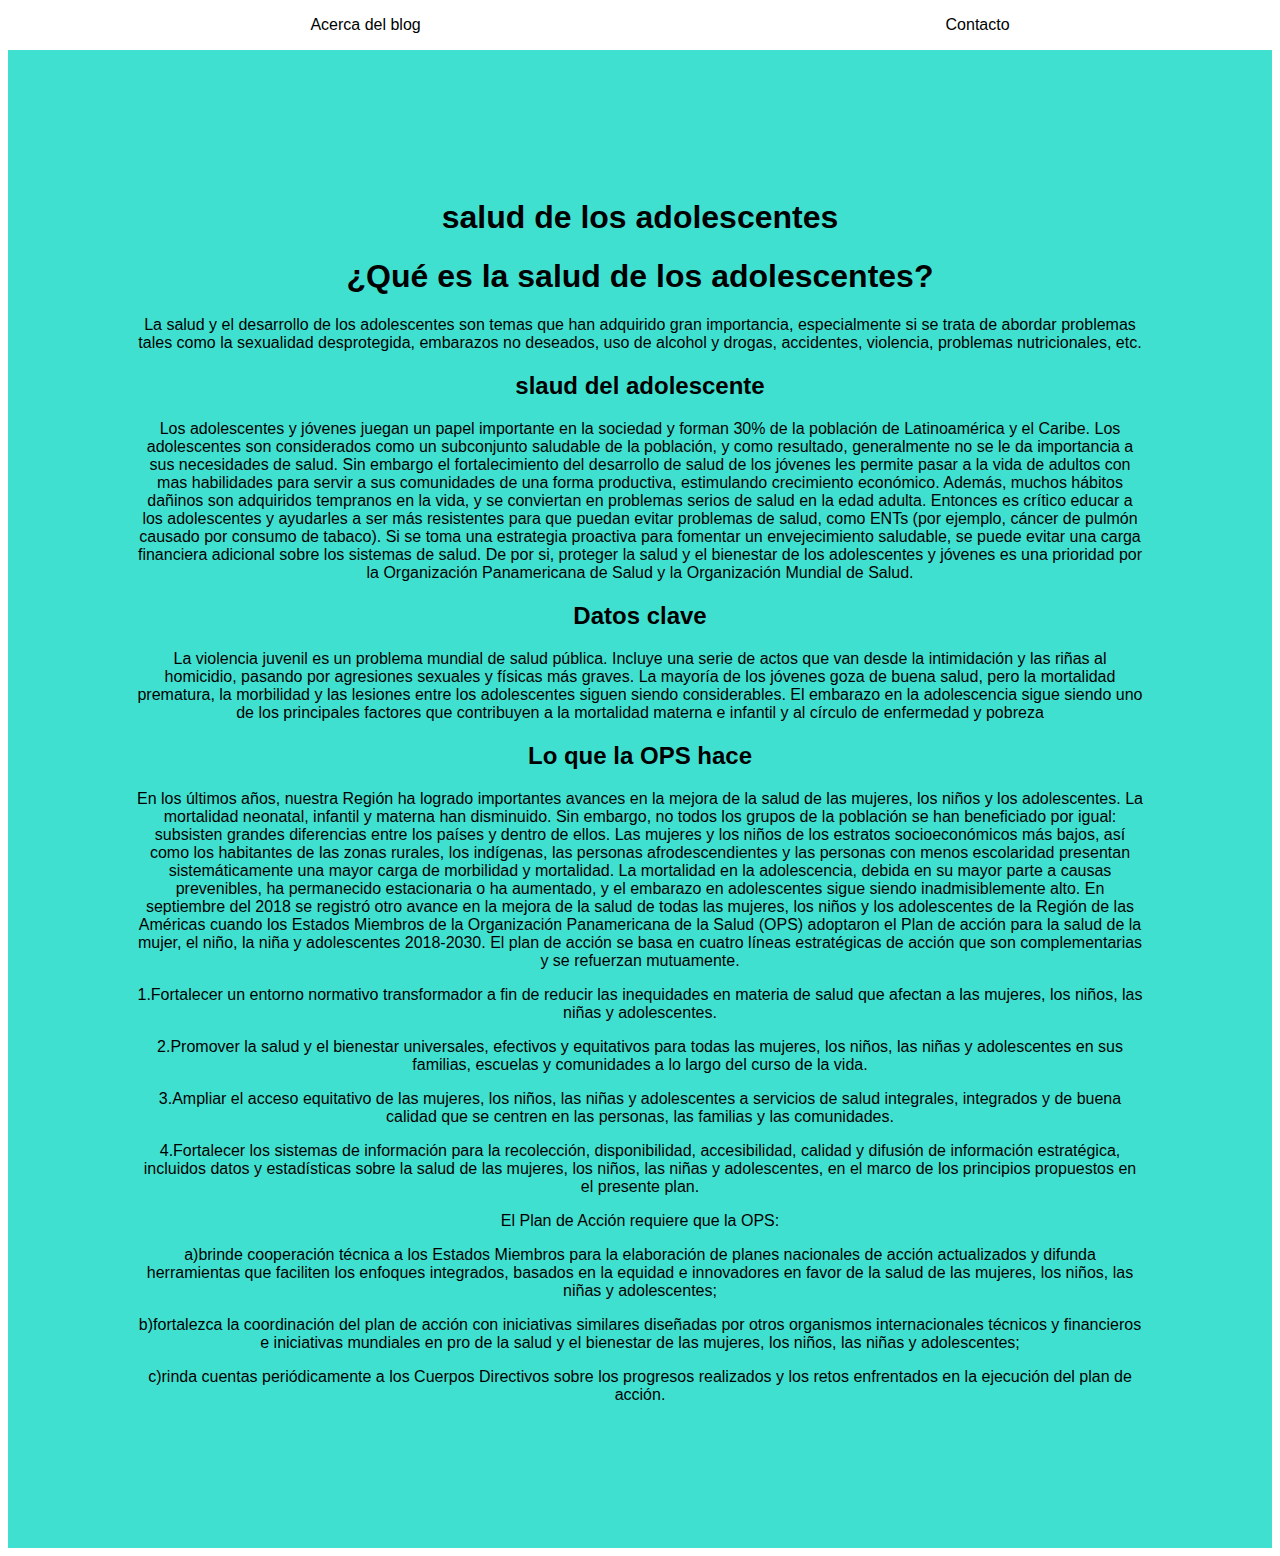
<file: index.html>
<!DOCTYPE html>
<html lang="en">
<head>
    <meta charset="UTF-8">
    <meta http-equiv="X-UA-Compatible" content="IE=edge">
    <meta name="viewport" content="width=device-width, initial-scale=1.0">
    <title>platicas para adolescentes</title>
</head>
<body>
    <link rel="stylesheet" href="styles.css">
    <link rel = "preconnect" href = "https://fonts.googleapis.com">
<link rel = "preconnect" href = "https://fonts.gstatic.com" crossorigin>
<link href = "https: //fonts.googleapis.com/css2? family = Roboto: wght @ 900 & display = swap "rel =" stylesheet ">
<!--inicio de navegacion-->
<header>
    <div>
        <nav class="navegacion">
            <ul class="Menú">
            <li><a class="link" href="index.html#acerca">Acerca del blog</a></li>
            <li><a class="link" href="contacto.html#formulario">Contacto</a></li>
            </ul>
        </nav>
    </div>
</header>
<!--final de navegacion-->
          <!--inicio de texto-->
    <main>
        <section id="home" class="background">
            <div class="titulo">
                 <h1>salud de los adolescentes</h1>
                 
                 <h1>¿Qué es la salud de los adolescentes?</h1>
                 <p>La salud y el desarrollo de los adolescentes son temas que han adquirido gran importancia, especialmente si se trata de abordar problemas tales como la sexualidad desprotegida, embarazos no deseados, uso de alcohol y drogas, accidentes, violencia, problemas nutricionales, etc.</p>
                 <h2>slaud del adolescente</h2>
                 <p>Los adolescentes y jóvenes juegan un papel importante en la sociedad y forman 30% de la población de Latinoamérica y el Caribe. Los adolescentes son considerados como un subconjunto saludable de la población, y como resultado, generalmente no se le da importancia a sus necesidades de salud.  Sin embargo el fortalecimiento del desarrollo de salud de los jóvenes les permite pasar a la vida de adultos con mas habilidades para servir a sus comunidades de una forma productiva, estimulando crecimiento económico. Además, muchos hábitos dañinos son adquiridos tempranos en la vida, y se conviertan en problemas serios de salud en la edad adulta. Entonces es crítico educar a los adolescentes y ayudarles a ser más resistentes para que puedan evitar problemas de salud, como ENTs (por ejemplo, cáncer de pulmón causado por consumo de tabaco). Si se toma una estrategia proactiva para fomentar un envejecimiento saludable, se puede evitar una carga financiera adicional sobre los sistemas de salud. De por si, proteger la salud y el bienestar de los adolescentes y jóvenes es una prioridad por la Organización Panamericana de Salud y la Organización Mundial de Salud.</p>
                 <h2>Datos clave</h2>
                 <p> La violencia juvenil es un problema mundial de salud pública. Incluye una serie de actos que van desde la intimidación y las riñas al homicidio, pasando por agresiones sexuales y físicas más graves.
                 La mayoría de los jóvenes goza de buena salud, pero la mortalidad prematura, la morbilidad y las lesiones entre los adolescentes siguen siendo considerables.
                 El embarazo en la adolescencia sigue siendo uno de los principales factores que contribuyen a la mortalidad materna e infantil y al círculo de enfermedad y pobreza</p>
                 <h2>Lo que la OPS hace</h2>
                 <p>En los últimos años, nuestra Región ha logrado importantes avances en la mejora de la salud de las mujeres, los niños y los adolescentes. La mortalidad neonatal, infantil y materna han disminuido. Sin embargo, no todos los grupos de la población se han beneficiado por igual: subsisten grandes diferencias entre los países y dentro de ellos. Las mujeres y los niños de los estratos socioeconómicos más bajos, así como los habitantes de las zonas rurales, los indígenas, las personas afrodescendientes y las personas con menos escolaridad presentan sistemáticamente una mayor carga de morbilidad y mortalidad. La mortalidad en la adolescencia, debida en su mayor parte a causas prevenibles, ha permanecido estacionaria o ha aumentado, y el embarazo en adolescentes sigue siendo inadmisiblemente alto.
                 En septiembre del 2018 se registró otro avance en la mejora de la salud de todas las mujeres, los niños y los adolescentes de la Región de las Américas cuando los Estados Miembros de la Organización Panamericana de la Salud (OPS) adoptaron el Plan de acción para la salud de la mujer, el niño, la niña y adolescentes 2018-2030. El plan de acción se basa en cuatro líneas estratégicas de acción que son complementarias y se refuerzan mutuamente.</p>
                 <p>1.Fortalecer un entorno normativo transformador a fin de reducir las inequidades en materia de salud que afectan a las mujeres, los niños, las niñas y adolescentes.</p>
                 <p>2.Promover la salud y el bienestar universales, efectivos y equitativos para todas las mujeres, los niños, las niñas y adolescentes en sus familias, escuelas y comunidades a lo largo del curso de la vida.</p>
                 <p>3.Ampliar el acceso equitativo de las mujeres, los niños, las niñas y adolescentes a servicios de salud integrales, integrados y de buena calidad que se centren en las personas, las familias y las comunidades.</p>
                 <p>4.Fortalecer los sistemas de información para la recolección, disponibilidad, accesibilidad, calidad y difusión de información estratégica, incluidos datos y estadísticas sobre la salud de las mujeres, los niños, las niñas y adolescentes, en el marco de los principios propuestos en el presente plan.</p>
                 <p>El Plan de Acción requiere que la OPS:</p>
                 <p>a)brinde cooperación técnica a los Estados Miembros para la elaboración de planes nacionales de acción actualizados y difunda herramientas que faciliten los enfoques integrados, basados en la equidad e innovadores en favor de la salud de las mujeres, los niños, las niñas y adolescentes;</p>
                 <p>b)fortalezca la coordinación del plan de acción con iniciativas similares diseñadas por otros organismos internacionales técnicos y financieros e iniciativas mundiales en pro de la salud y el bienestar de las mujeres, los niños, las niñas y adolescentes;</p>
                 <p>c)rinda cuentas periódicamente a los Cuerpos Directivos sobre los progresos realizados y los retos enfrentados en la ejecución del plan de acción.</p>
                 </div>
             </section>
         </main>   
              <!--final del texto-->
</body>
</html>
</file>
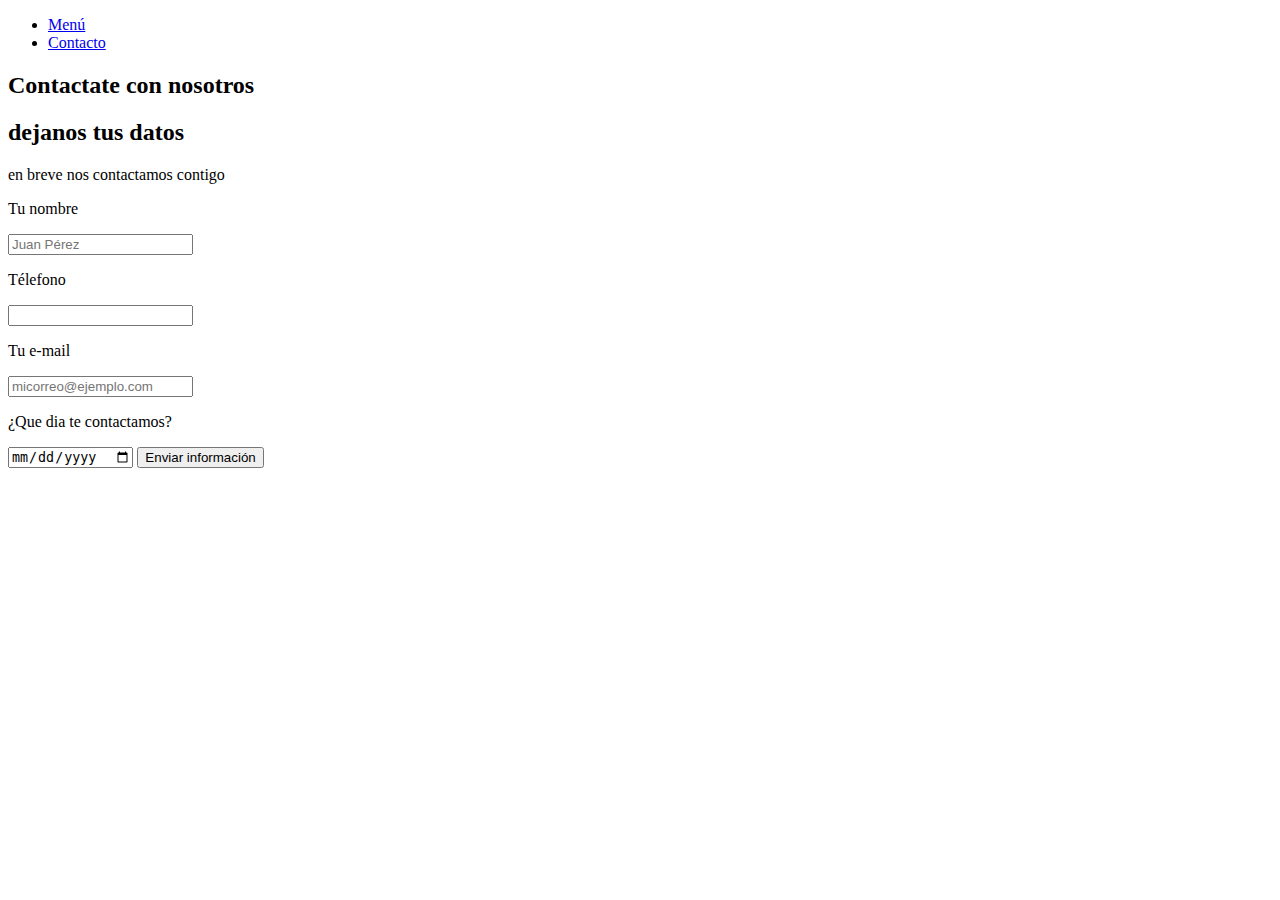
<file: contacto.html>
<!DOCTYPE html>
<html lang="en">
<head>
    <meta charset="UTF-8">
    <meta http-equiv="X-UA-Compatible" content="IE=edge">
    <meta name="viewport" content="width=device-width, initial-scale=1.0">
    <title>platicas para adolescentes</title>
</head>
<body>
    <header>
        <nav class="navegacion">
            <ul class="Menú">
                <li><a href="index.html#menu">Menú</a></li>
                <li><a href="index.html#formulario">Contacto</a></li>
            </ul>
        </nav>
    </header>
        <section id="encabezado">
            <div>
                <h2>Contactate con nosotros</h2>
            </div>
        </section>
    <section>
        <div>
            <h2>dejanos tus datos</h2>
            <p>en breve nos contactamos contigo</p>
            <form>
                <label>
                    <p>Tu nombre</p>
                    <input name="firstname" id="name" type="text" placeholder="Juan Pérez">
                </label>
                <label for="phone">
                    <p>Télefono</p>
                    <input name="phone" id="telephone" type="tel">
                </label>
                <label for="mail">
                    <p>Tu e-mail</p>
                    <input name="mail" id="email" type="email" placeholder="micorreo@ejemplo.com">
                </label>
                <label for="date">
                    <p>¿Que dia te contactamos?</p>
                    <input name="date" id="day" type="date">
                </label>
                <input type="submit" value="Enviar información">
            </form>
        </div>
    </section>
</body>
</html>
</file>
<file: styles.css>
.navegacion ul{
    display: flex;
    list-style: none;
    justify-content: space-around;
    font-family: 'Roboto', sans-serif;
}

.link{
    color: rgb(0, 0, 0);
    text-decoration: none;
}

.background{
    background-color: turquoise;
    background-size: cover;
    padding: 10vw;
}

.titulo{
    text-align: center;
    font-family: 'Roboto', sans-serif;
}
</file>
